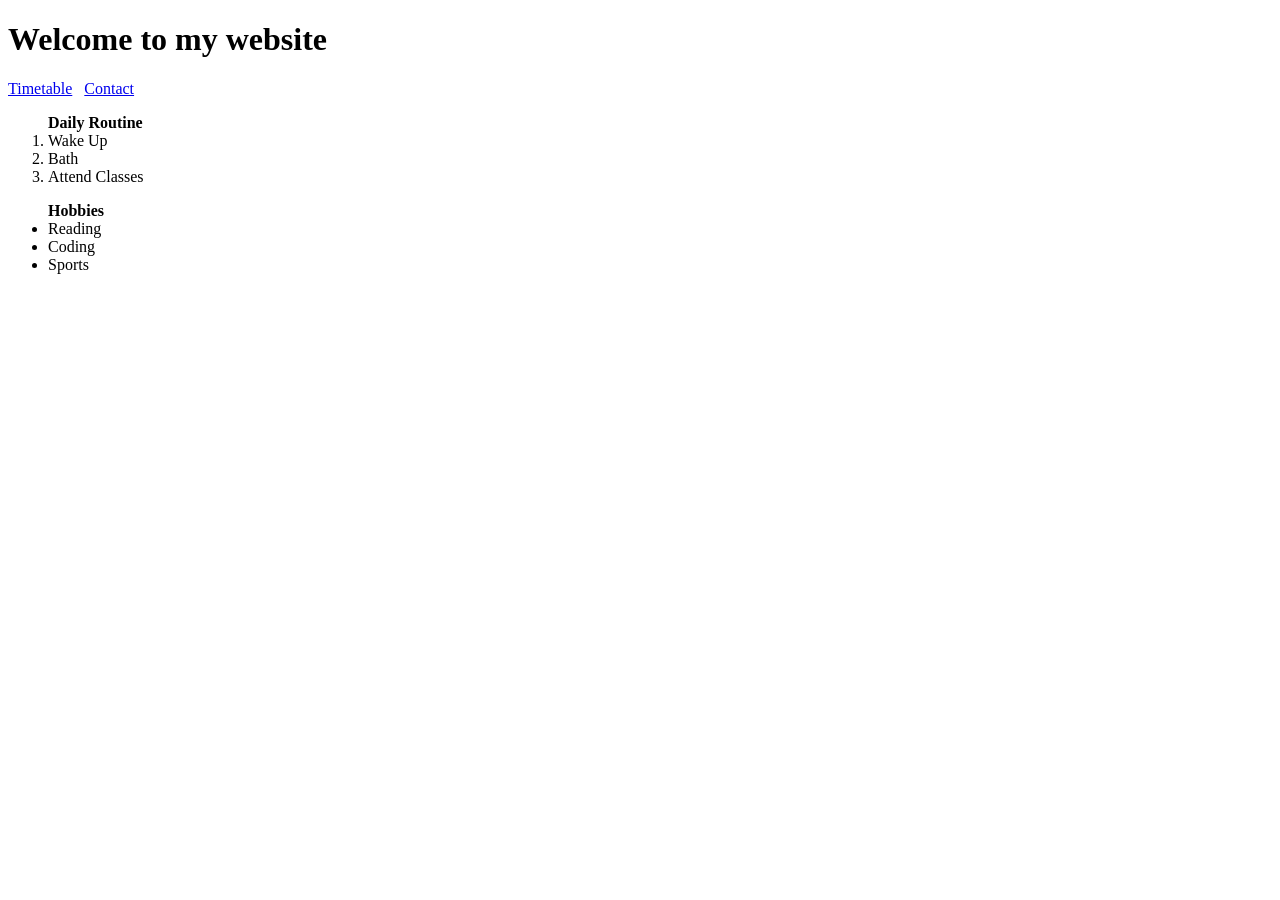
<file: Week 2/index.html>
<!DOCTYPE html>
<html>
    <head>
       <title>G12 Assignment II</title> 
    </head>
    <body>
        <h1>Welcome to my website</h1>
        <a href="timetable.html">Timetable</a>&nbsp;&nbsp;
        <a href="contact.html">Contact</a>
        <ol>
           <b> Daily Routine</b><br>
            <li>Wake Up</li>
            <li>Bath </li>
            <li>Attend Classes</li>
        </ol>   
        <ul>
           <b> Hobbies</b><br>
            <li>Reading </li>
            <li>Coding</li>
            <li>Sports</li>
        </ul>

    </body>
</html>
</file>
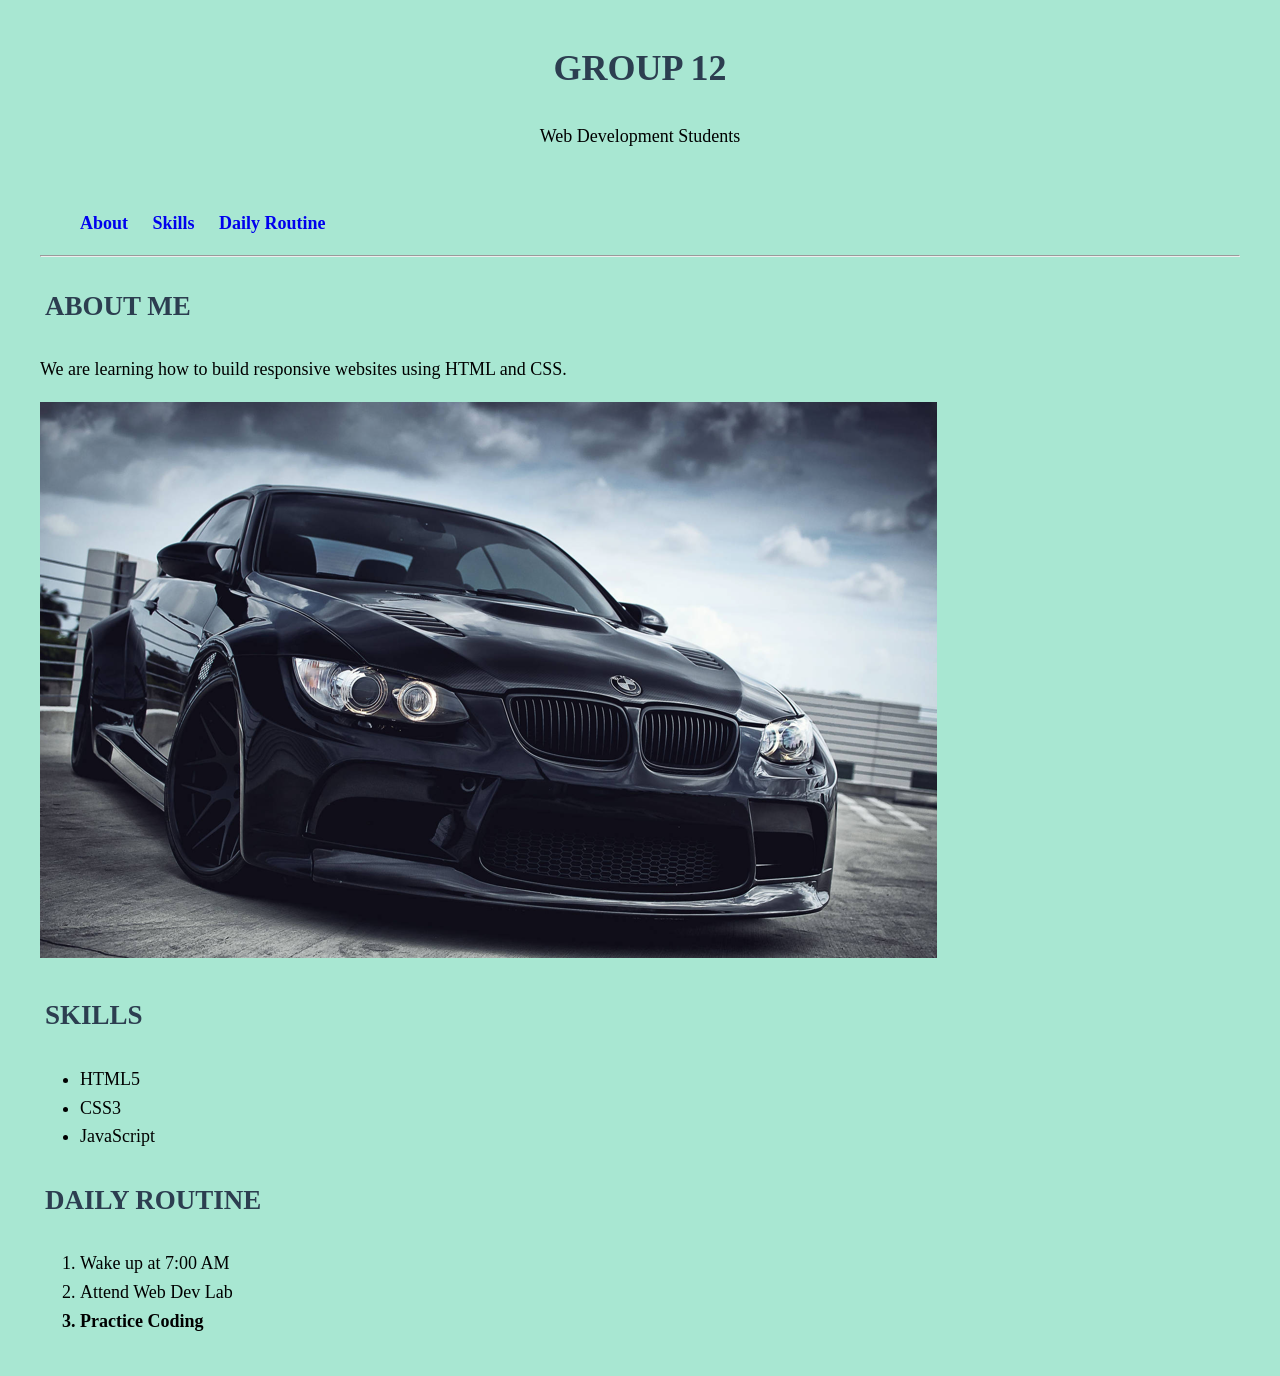
<file: Week 3/index.html>
<!DOCTYPE html>
<html lang="en">
<head>
    <meta charset="UTF-8">
    <title>Web Dev Lab Week 3</title>
   <!-- linking with external css -->
    <link rel="stylesheet" href="style.css">

    <!-- internal css -->
    <style>
        /*  Group selector */
        h1, h2, h3 {
            color: #2c3e50;
            text-transform: uppercase;
        }

        /*  Style the navigation menu */
        /*  Descendant selector */
        nav ul li {
            display: inline;
            margin-right: 20px;
        }

        nav ul li a {
            text-decoration: none;
            font-weight: bold;
        }

        /*  Pseudo-class selector */
        nav ul li a:hover {
            color: #d41d1d;
            text-decoration: none;

        }

        /*  Style section headings differently */
        /*  Class selector */
        .section-title {
            padding: 5px;
        }
    </style>
</head>
<body>

    <!--  Header (ID selector used here) -->
    <header id="header">
        <h1>Group 12 </h1>
        <p>Web Development Students</p>
    </header>

    <!--  Navigation menu with anchors -->
    <nav>
        <ul>
            <li><a href="#about">About</a></li>
            <li><a href="#skills">Skills</a></li>
            <li><a href="#routine">Daily Routine</a></li>
        </ul>
    </nav>

    <hr>

    <!--  About section -->
    <section id="about">

        <h2 class="section-title">About Me</h2>
        <p>We are  learning how to build responsive websites using HTML and CSS.</p>
        <img src="black.png" alt=" BMW" >
    </section>

    <!--  Skills section  -->
    <section id="skills">
        <h2 class="section-title">Skills</h2>
        <ul>
            <li>HTML5</li>
            <li>CSS3</li>
            <li>JavaScript</li>
        </ul>
    </section>

    <!--  Daily Routine section (Ordered list) -->
    <section id="routine">
        <h2 class="section-title">Daily Routine</h2>
        <ol>
            <!--  Inline CSS  -->
            <li>Wake up at 7:00 AM</li>
            <li>Attend Web Dev Lab</li>
            <li style="font-weight: bold;">Practice Coding</li>
        </ol>
    </section>

</body>
</html>
</file>
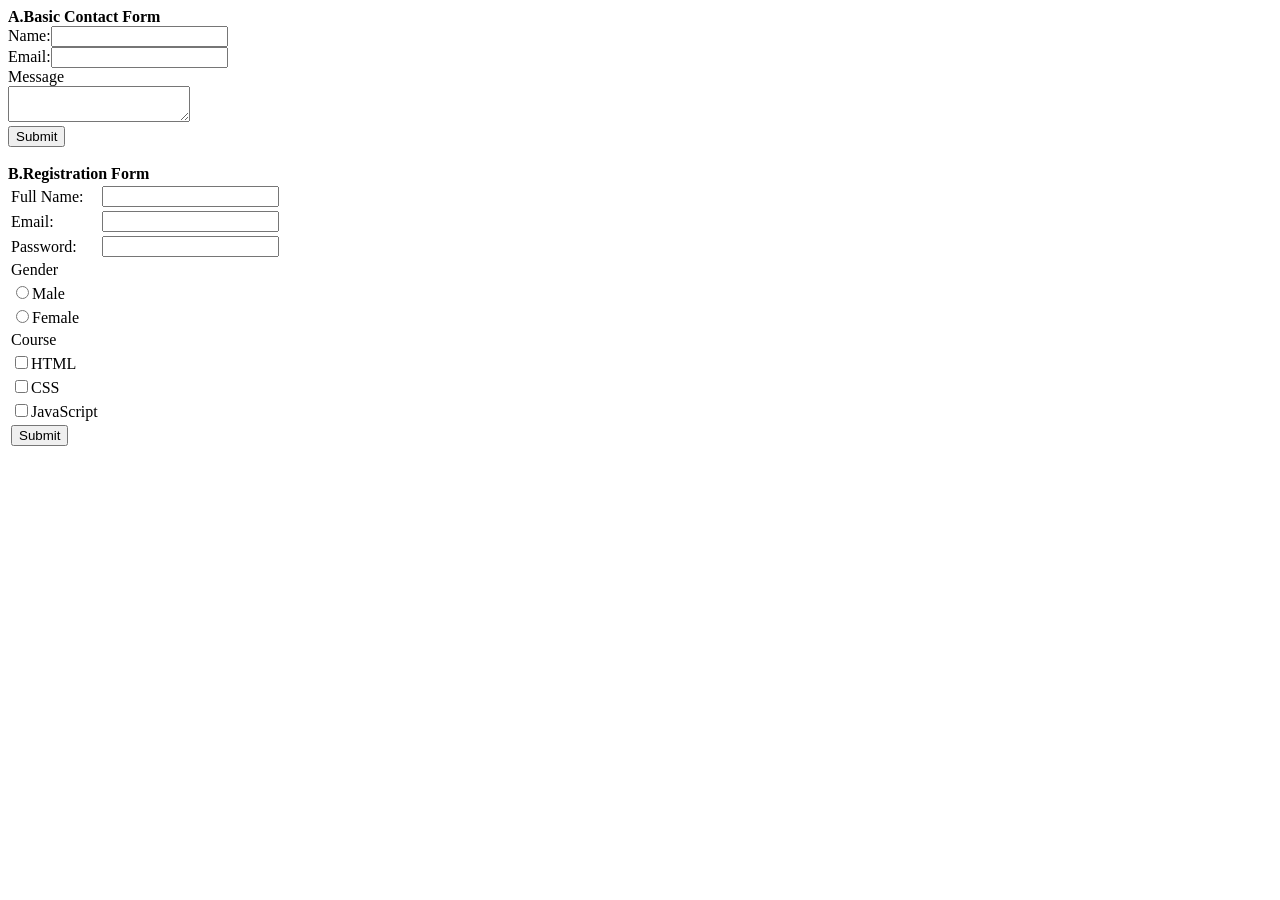
<file: Week 2/contact.html>
<!DOCTYPE html>
<html>
    <head>
        <title></title>
    </head>
    <body>
        <b>A.Basic Contact Form</b><br>
        <form>
            <label>Name:</label><input type="text" name="Name"><br>
            <label>Email:</label><input type="email"required><br>
            <label>Message</label><br>
             <textarea></textarea><br>
             <button onclick="Submit">Submit</button>
        </form><br>
        <b>B.Registration Form</b>
        <form>
            <table>
                <tr>
                    <td>Full Name:</td><td><input type="text"></td>
                </tr>
                <tr>
                    <td>Email:</td><td><input type="email" required></td>
                </tr>
                <tr>
                    <td>Password:</td><td><input type="password" required></td>
                </tr>
                <tr>
                    <td>Gender</td>
                </tr>
                <tr>
                    <td><input type="Radio" name="M">Male</td>
                </tr>
                <tr>
                    <td><input type="Radio" name="M">Female</td>
                </tr>
                 <tr>
                    <td>Course</td>
                </tr>
                <tr>
                    <td><input type="Checkbox" >HTML</td>
                </tr>
                <tr>
                    <td><input type="Checkbox" >CSS</td>
                </tr>
                 <tr>
                    <td><input type="Checkbox" >JavaScript</td>
                </tr>
                <tr>
                    <td><button onclick="Submit">Submit</button></td>
                </tr>
            </table>
        </form>
    </body>
</html>
</file>
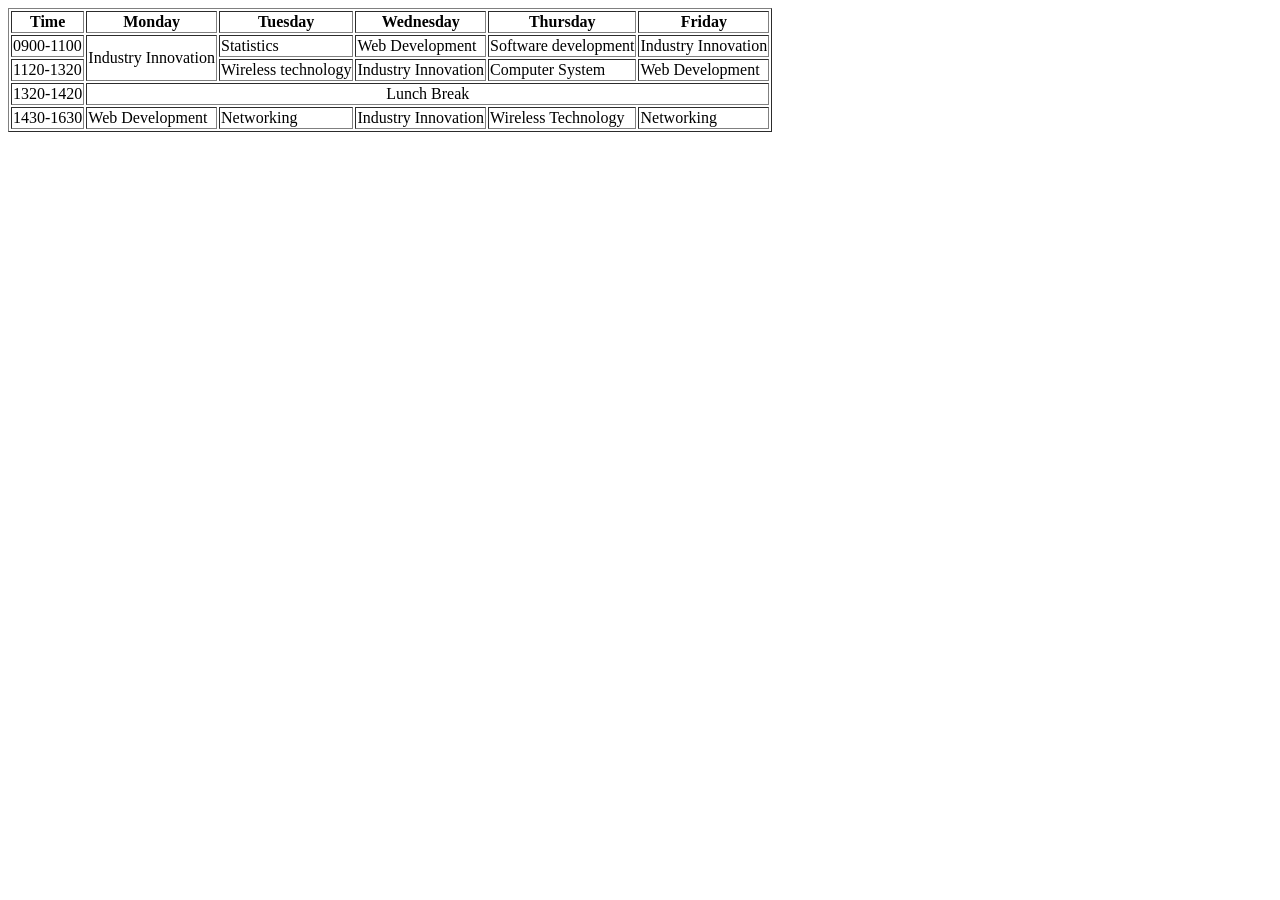
<file: Week 2/timetable.html>
<!DOCTYPE html>
<html>
    <head>

    </head>
    <body>
        <table border="1">
            <thead>
                <tr>
                    <th>Time</th>
                    <th>Monday</th>
                    <th>Tuesday</th>
                    <th>Wednesday</th>
                    <th>Thursday</th>
                    <th>Friday</th>
                </tr>
            </thead>
            <tbody>
                <tr>
                    <td>0900-1100</td>
                    <td rowspan="2">Industry Innovation</td>
                    <td>Statistics</td>
                    <td>Web Development</td>
                    <td>Software development</td>
                    <td>Industry Innovation</td>
                </tr>
                <tr>
                    <td>1120-1320</td>
                    <td>Wireless technology</td>
                    <td>Industry Innovation</td>
                    <td>Computer System</td>
                    <td>Web Development</td>
                    
                </tr>
                <tr>
                    <td>1320-1420</td>
                    <td colspan="5" align="center">Lunch Break</td>
                </tr>
                <tr>
                    <td>1430-1630</td>
                    <td>Web Development</td>
                    <td>Networking</td>
                    <td>Industry Innovation</td>
                    <td>Wireless Technology</td>
                    <td>Networking</td>
                </tr>
            </tbody>
        </table>
    </body>
</html>
</file>
<file: Week 3/style.css>
/*  Element selector */
body {
    background-color: #a8e7d2; /* Page background color */
    font-family: 'Segoe UI';
    font-size: 18px; 
    line-height: 1.6;
    margin: 40px;
}

/* ID selector */
#header {
    text-align: center;
    padding-bottom: 20px;
    margin-bottom: 20px;
}
</file>
